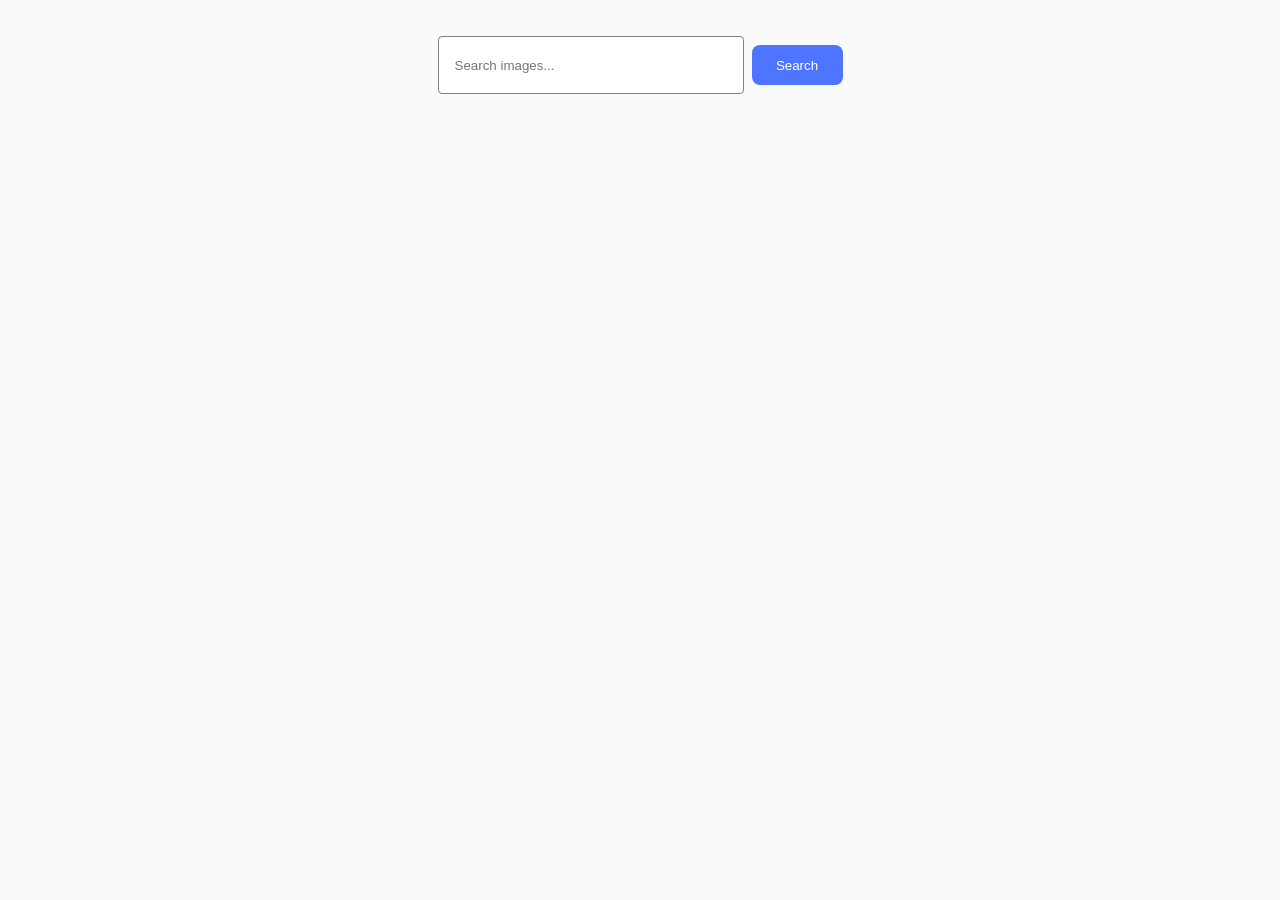
<file: src/index.html>
<!doctype html>
<html lang="en">
  <head>
    <meta charset="UTF-8" />
    <link rel="icon" type="image/svg+xml" href="/favicon.svg" />
    <meta name="viewport" content="width=device-width, initial-scale=1.0" />
    <title>Vanilla App Template</title>
    <link rel="stylesheet" href="./css/styles.css" />
  </head>
  <body>
    <main>
      <form class="form">
        <label>
          <input
            type="text"
            name="search-text"
            placeholder="Search images..."
            required
          />
        </label>

        <button type="submit">Search</button>
      </form>

      <ul class="gallery"></ul>

      <button class="load-more-btn is-hidden" type="button">Load more</button>
      <span class="loader is-hidden"></span>
    </main>

    <script type="module" src="./main.js"></script>
  </body>
</html>
</file>
<file: src/css/styles.css>
/**
  |============================
  | include css partials with
  | default @import url()
  |============================
*/
/* Common styles */
@import url('./reset.css');
@import url('./base.css');
@import url('./container.css');
@import url('./animations.css');

/* Sections style */
@import url('./header.css');
@import url('./vite-promo.css');
@import url('./badges.css');
@import url('./back-link.css');
@import url('./footer.css');


body {
  font-family: sans-serif;
  background-color: #fafafa;
  color: #2e2f42;
}

.form {
  display: flex;
  justify-content: center;
  align-items: center;
  gap: 8px;
  margin-top: 36px;
  margin-bottom: 32px;
}

.form input {
  width: 272px;
  height: 40px;
  padding: 8px 16px;
  border: 1px solid #808080;
  border-radius: 4px;
  outline: none;
}

.form button {
  min-width: 91px;
  height: 40px;
  border: none;
  border-radius: 8px;
  background-color: #4e75ff;
  color: white;
  cursor: pointer;
}

.gallery {
  display: flex;
  flex-wrap: wrap;
  gap: 24px;
  justify-content: center;

  list-style: none;
  padding: 0;
  margin: 0;
}

.gallery-item {
  width: 360px;
  border: 1px solid #808080;
  border-radius: 4px;
  overflow: hidden;
  background-color: white;
}

.gallery-image {
  display: block;
  width: 100%;
  height: 200px;
  object-fit: cover;
}

.info {
  display: flex;
  justify-content: space-around;
  padding: 12px;
}

.info-item {
  display: flex;
  flex-direction: column;
  align-items: center;

  font-size: 12px;
}


.loader {
  width: 48px;
  height: 48px;
  border: 5px solid #4e75ff;
  border-bottom-color: transparent;
  border-radius: 50%;
  display: block;
  margin: 20px auto;
  animation: rotation 1s linear infinite;
}

.loader.is-hidden {
  display: none;
}

@keyframes rotation {
  100% {
    transform: rotate(360deg);
  }
}

.load-more-btn {
  display: block;
  min-width: 125px;
  height: 40px;
  margin: 32px auto 16px;
  border: none;
  border-radius: 8px;
  background-color: #4e75ff;
  color: #fff;
  cursor: pointer;
}

.load-more-btn:hover {
  background-color: #6c8cff;
}

.load-more-btn.is-hidden {
  display: none;
}
</file>
